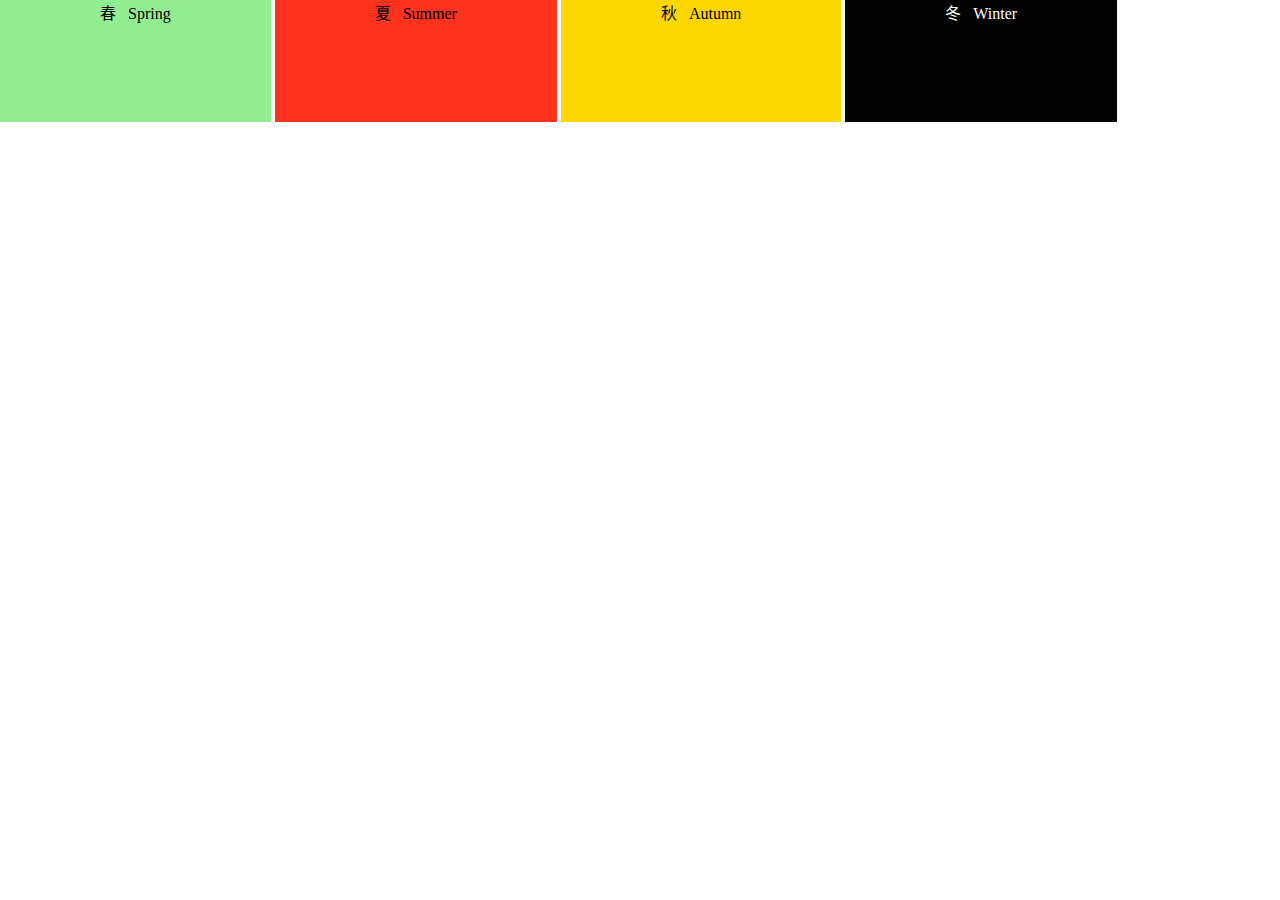
<file: 001/index.html>
<!DOCTYPE html>
<html lang="zh-CN">
<head>
    <meta charset="UTF-8">
    <title>春 夏 秋 冬</title>
    <link rel="stylesheet" href="./css/main.css">
</head>
<body>
    <span class="c">春&nbsp;&nbsp;&nbsp;Spring</span>
    <span class="x">夏&nbsp;&nbsp;&nbsp;Summer</span>
    <span class="q">秋&nbsp;&nbsp;&nbsp;Autumn</span>
    <span class="d">冬&nbsp;&nbsp;&nbsp;Winter</span>
</body>
</html>
</file>
<file: 001/css/main.css>
@keyframes c {
    0% { opacity: 0; }
    20% { opacity: 1; }
    40% { opacity: 0; }
    100% { opacity: 0; }
}
@keyframes x {
    0% { opacity: 0; }
    20% { opacity: 0; }
    40% { opacity: 1; }
    60% { opacity: 0; }
    100% { opacity: 0; }
}
@keyframes q {
    0% { opacity: 0; }
    40% { opacity: 0; }
    60% { opacity: 1; }
    80% { opacity: 0; }
    100% { opacity: 0; }
}
@keyframes d {
    0% { opacity: 0; }
    60% { opacity: 0; }
    80% { opacity: 1; }
    100% { opacity: 0; }
}
body {
    margin: 0;
}
div {
    font-size: 20em;
    display: block;
    position: absolute;
    width: 100%;
    height: 100%;
    text-align: center;
}
span {
    background-color: rgba(100,100,100,0.2);
    padding: 100px;
}
.c {
    background-color: lightgreen;
    animation: c 8s infinite;
}
.x {
    background-color: rgb(255,50,30);
    animation: x 8s infinite;
}
.q {
    background-color: gold;
    animation: q 8s infinite;
}
.d {
    background-color: black;
    color: white;
    animation: d 8s infinite;
}
</file>
